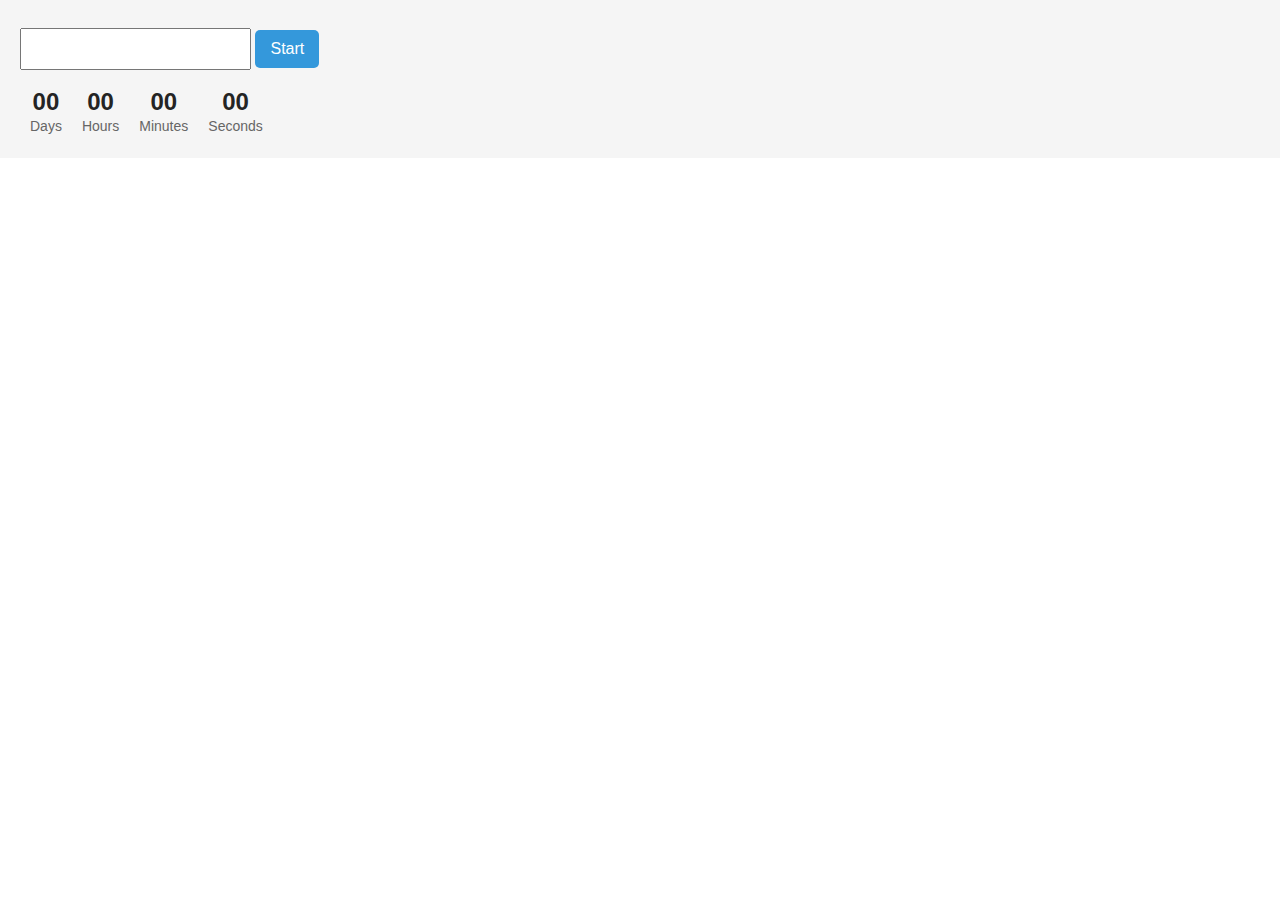
<file: src/1-timer.html>
<!DOCTYPE html>
<html lang="en">
  <head>
    <meta charset="UTF-8" />
    <meta http-equiv="X-UA-Compatible" content="IE=edge" />
    <meta name="viewport" content="width=device-width, initial-scale=1.0" />
    <title>Document</title>
    <link rel="stylesheet" href="./css/styles.css" />
  </head>
  <body>
    <input type="text" id="datetime-picker" />
    <button type="button" data-start>Start</button>

    <div class="timer">
      <div class="field">
        <span class="value" data-days>00</span>
        <span class="label">Days</span>
      </div>
      <div class="field">
        <span class="value" data-hours>00</span>
        <span class="label">Hours</span>
      </div>
      <div class="field">
        <span class="value" data-minutes>00</span>
        <span class="label">Minutes</span>
      </div>
      <div class="field">
        <span class="value" data-seconds>00</span>
        <span class="label">Seconds</span>
      </div>
    </div>
    <script src="./js/1-timer.js" type="module"></script>
  </body>
</html>
</file>
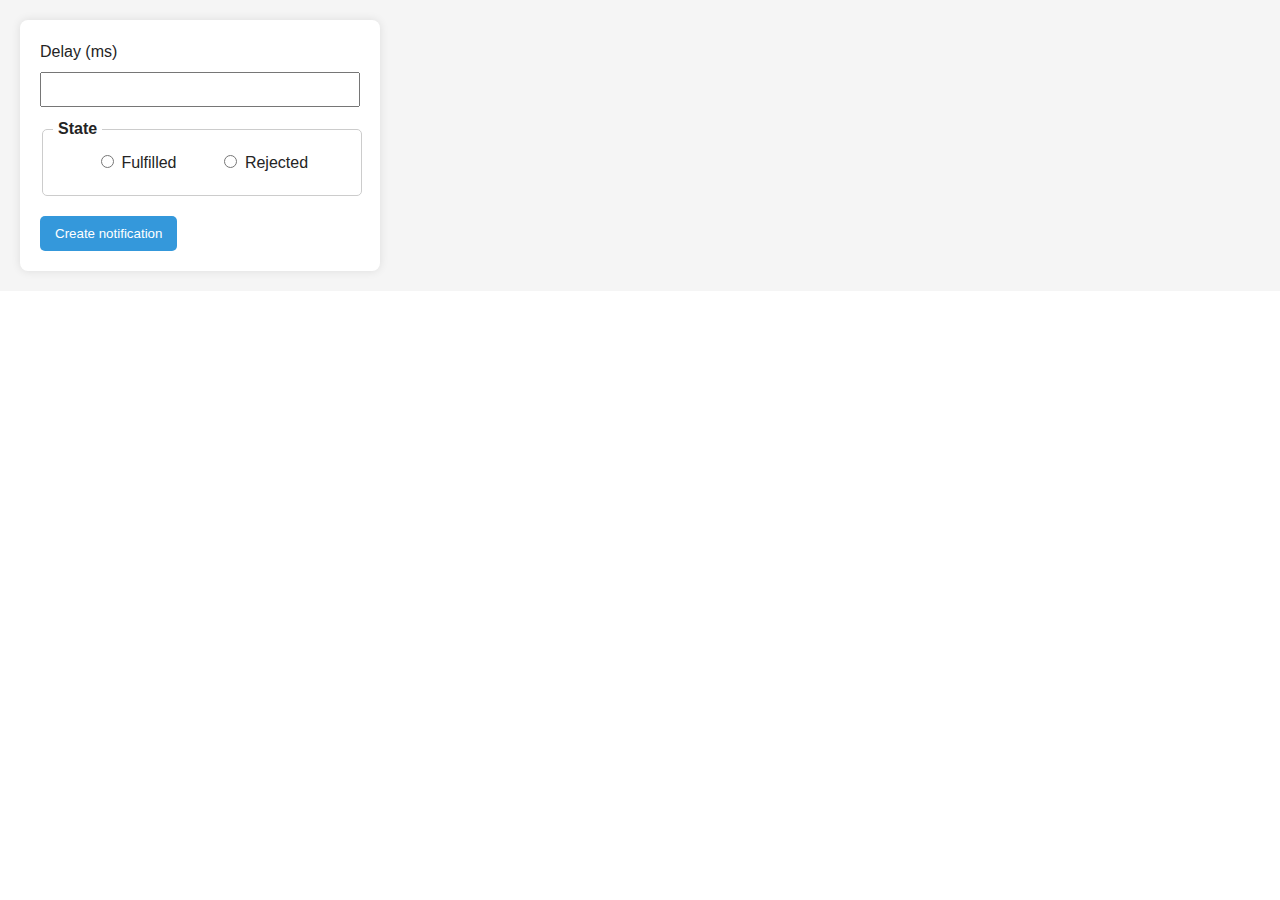
<file: src/2-snackbar.html>
<!DOCTYPE html>
<html lang="en">
  <head>
    <meta charset="UTF-8" />
    <meta http-equiv="X-UA-Compatible" content="IE=edge" />
    <meta name="viewport" content="width=device-width, initial-scale=1.0" />
    <title>Document</title>
    <link rel="stylesheet" href="./css/styles.css" />
  </head>
  <body>
    <form class="form">
      <label>
        Delay (ms)
        <input type="number" name="delay" required />
      </label>

      <fieldset>
        <legend>State</legend>
        <label>
          <input type="radio" name="state" value="fulfilled" required />
          Fulfilled
        </label>
        <label>
          <input type="radio" name="state" value="rejected" required />
          Rejected
        </label>
      </fieldset>

      <button type="submit">Create notification</button>
    </form>

    <script src="./js/2-snackbar.js" type="module"></script>
  </body>
</html>
</file>
<file: src/css/styles.css>
/*
  |============================
  | include css partials with
  | default @import url()
  |============================
*/
@import url('./reset.css');
@import url('./vite-promo.css');
@import url('./header.css');

:root {
  font-family: Inter, Avenir, Helvetica, Arial, sans-serif;
  font-size: 16px;
  line-height: 24px;
  font-weight: 400;

  color: #242424;
  background-color: rgba(255, 255, 255, 0.87);

  font-synthesis: none;
  text-rendering: optimizeLegibility;
  -webkit-font-smoothing: antialiased;
  -moz-osx-font-smoothing: grayscale;
  -webkit-text-size-adjust: 100%;
}

/* Timer */
* {
  box-sizing: border-box;
}

body {
  font-family: Arial, sans-serif;
  margin: 0;
  padding: 20px;
  background-color: #f5f5f5;
}

#datetime-picker {
  padding: 10px;
  font-size: 16px;
}

button[data-start] {
  padding: 10px 15px;
  font-size: 16px;
  margin-top: 10px;
  cursor: pointer;
}

.timer {
  display: flex;

  margin-top: 20px;
}

.field {
  text-align: center;
  margin: 0 10px;
}

.value {
  display: block;
  font-size: 24px;
  font-weight: bold;
}

.label {
  font-size: 14px;
  color: #666;
}

/* Форма */
.form {
  font-family: Arial, sans-serif;
  margin: 0;
  padding: 20px;
  background-color: #fff;
  border-radius: 8px;
  box-shadow: 0 0 10px rgba(0, 0, 0, 0.1);
  max-width: 360px;
  position: relative;
}

label {
  display: block;
  margin-bottom: 10px;
}

input[type='number'] {
  display: block;
  margin-top: 8px;
  padding: 8px;
}

.label-input-number,
input[type='number'],
fieldset,
.button {
  width: 100%;
}

fieldset {
  margin-bottom: 20px;
  border: 1px solid #ccc;
  padding: 10px;
  border-radius: 5px;
  display: flex;
  justify-content: space-evenly;
}

legend {
  font-weight: bold;
  padding: 0 5px;
}

button {
  padding: 10px 15px;
  background-color: #3498db;
  color: #fff;
  border: none;
  border-radius: 5px;
  cursor: pointer;
}

button:hover {
  background-color: #2980b9;
}
</file>
